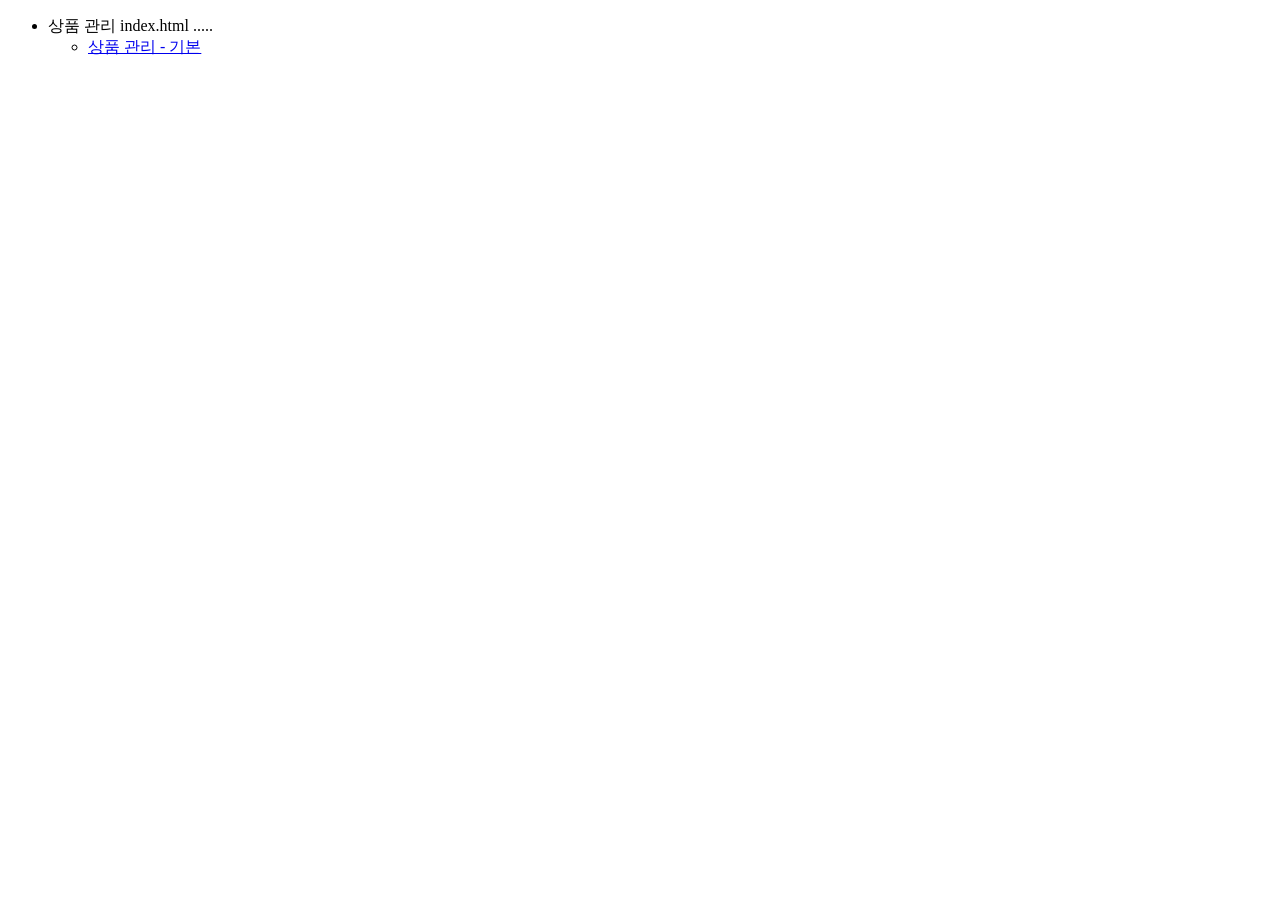
<file: src/main/resources/static/index.html>
<!DOCTYPE html>
<html>
<head>
  <meta charset="UTF-8">
  <title>Title</title>
</head>
<body>
<ul>
  <li>상품 관리 index.html .....
    <ul>
      <li><a href="/form/items">상품 관리 - 기본</a></li>
    </ul>
  </li>
</ul>
</body>
</html>
</file>
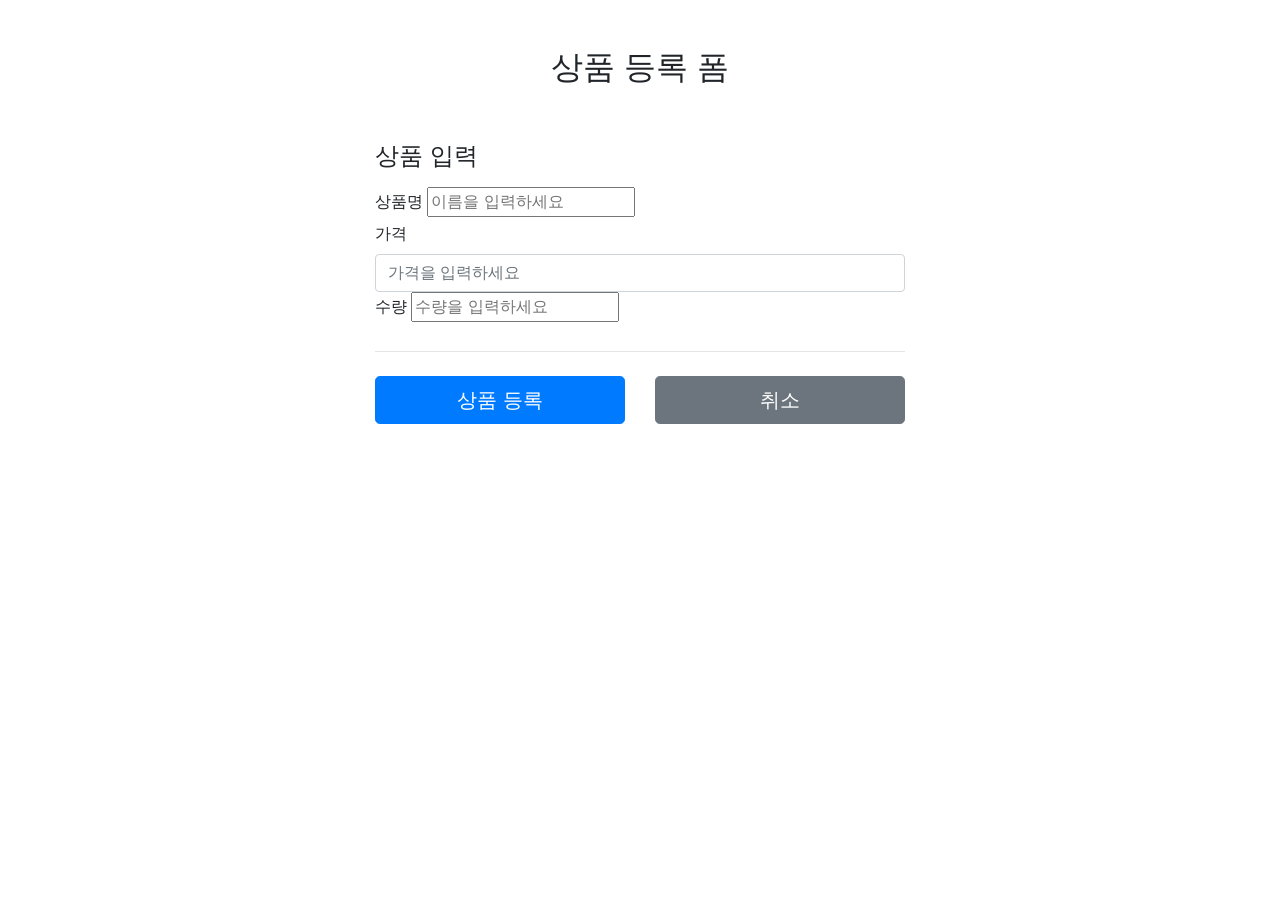
<file: src/main/resources/static/html/addForm.html>
<!DOCTYPE HTML>
<html>
<head>
  <meta charset="utf-8">
  <link href="../css/bootstrap.min.css" rel="stylesheet">
  <style>
    .container {
      max-width: 560px;
    }
  </style>
</head>
<body>
<div class="container">
  <div class="py-5 text-center">
    <h2>상품 등록 폼</h2>
  </div>
  <h4 class="mb-3">상품 입력</h4>
  <form action="item.html" method="post">
    <div>
      <label for="itemName">상품명</label>
      <input type="text" id="itemName" name="itemName" class="formcontrol" placeholder="이름을 입력하세요">
    </div>
    <div>
      <label for="price">가격</label>
      <input type="text" id="price" name="price" class="form-control"
             placeholder="가격을 입력하세요">
    </div>
    <div>
      <label for="quantity">수량</label>
      <input type="text" id="quantity" name="quantity" class="formcontrol" placeholder="수량을 입력하세요">
    </div>
    <hr class="my-4">
    <div class="row">
      <div class="col">
        <button class="w-100 btn btn-primary btn-lg" type="submit">상품
          등록</button>
      </div>
      <div class="col">
        <button class="w-100 btn btn-secondary btn-lg"
                onclick="location.href='items.html'" type="button">취소</button>
      </div>
    </div>
  </form>
</div> <!-- /container -->
</body>
</html>
</file>
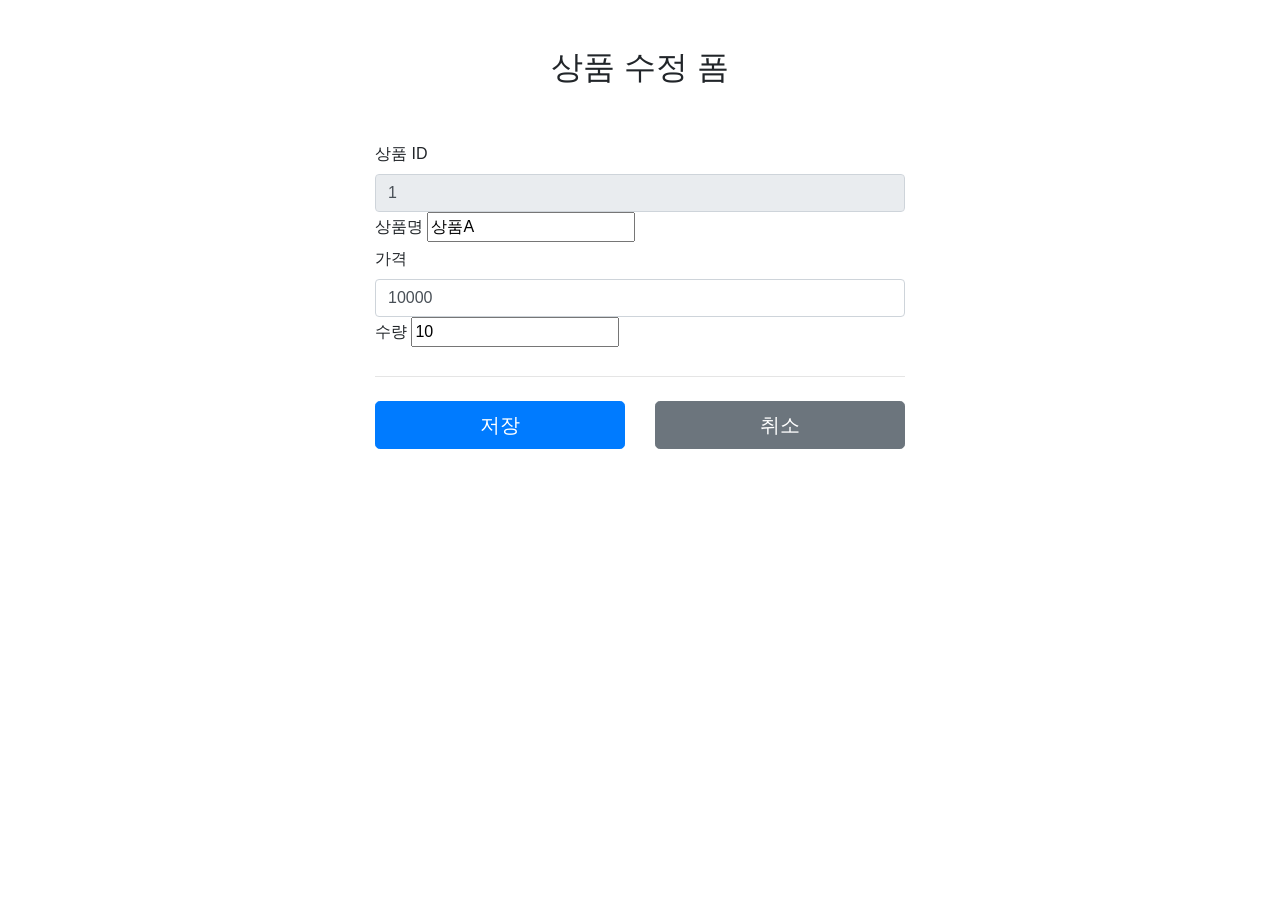
<file: src/main/resources/static/html/editForm.html>
<html>
<head>
  <meta charset="utf-8">
  <link href="../css/bootstrap.min.css" rel="stylesheet">
  <style>
    .container {
      max-width: 560px;
    }
  </style>
</head>
<body>
<div class="container">
  <div class="py-5 text-center">
    <h2>상품 수정 폼</h2>
  </div>
  <form action="item.html" method="post">
    <div>
      <label for="id">상품 ID</label>
      <input type="text" id="id" name="id" class="form-control" value="1"
             readonly>
    </div>
    <div>
      <label for="itemName">상품명</label>
      <input type="text" id="itemName" name="itemName" class="formcontrol" value="상품A">
    </div>
    <div>
      <label for="price">가격</label>
      <input type="text" id="price" name="price" class="form-control"
             value="10000">
    </div>
    <div>
      <label for="quantity">수량</label>
      <input type="text" id="quantity" name="quantity" class="formcontrol" value="10">
    </div>
    <hr class="my-4">
    <div class="row">
      <div class="col">
        <button class="w-100 btn btn-primary btn-lg" type="submit">저장
        </button>
      </div>
      <div class="col">
        <button class="w-100 btn btn-secondary btn-lg"
                onclick="location.href='item.html'" type="button">취소</button>
      </div>
    </div>
  </form>
</div> <!-- /container -->
</body>
</html>
</file>
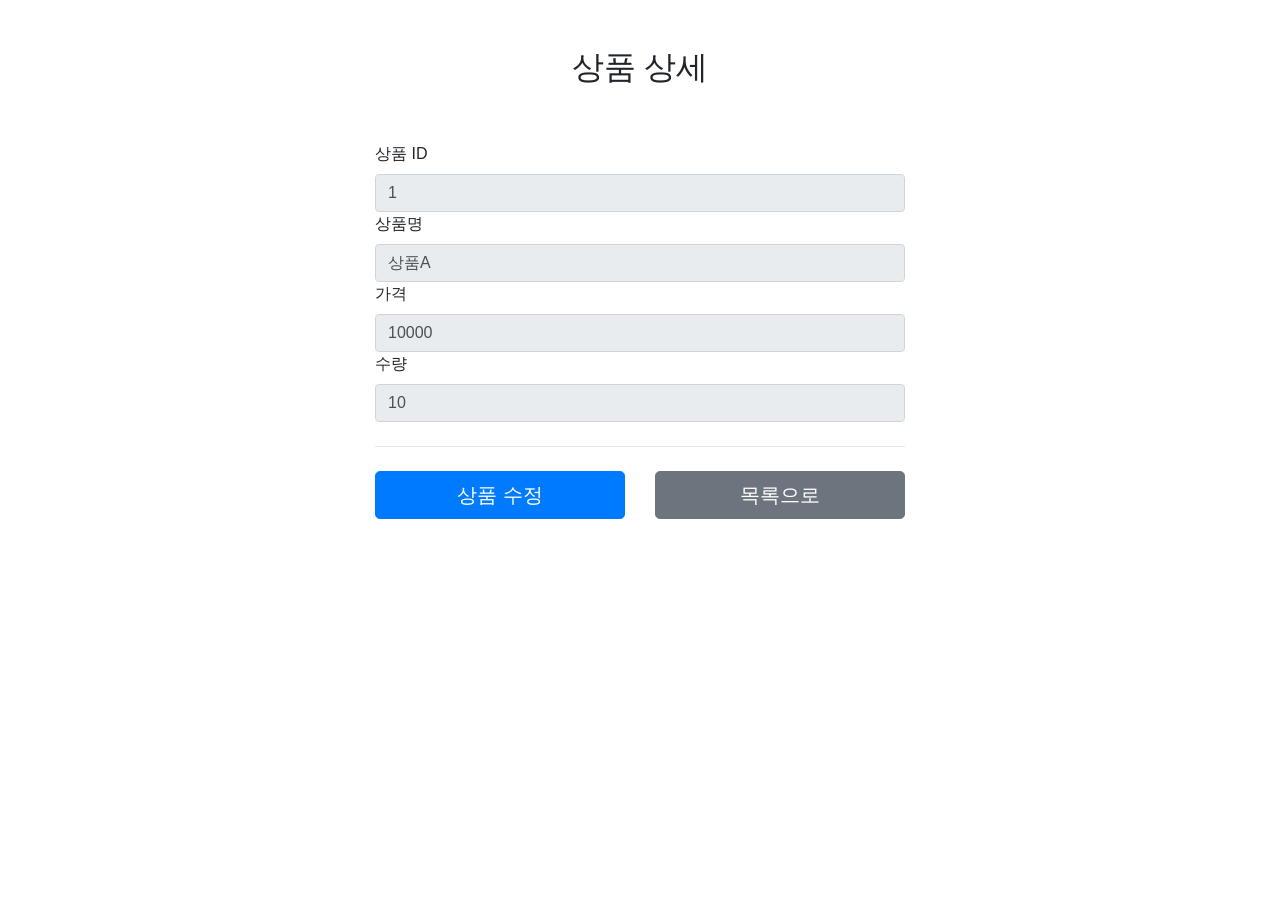
<file: src/main/resources/static/html/item.html>
<!DOCTYPE HTML>
<html>
<head>
  <meta charset="utf-8">
  <link href="../css/bootstrap.min.css" rel="stylesheet">
  <style>
    .container {
      max-width: 560px;
    }
  </style>
</head>
<body>
<div class="container">
  <div class="py-5 text-center">
    <h2>상품 상세</h2>
  </div>
  <div>
    <label for="itemId">상품 ID</label>
    <input type="text" id="itemId" name="itemId" class="form-control"
           value="1" readonly>
  </div>
  <div>
    <label for="itemName">상품명</label>
    <input type="text" id="itemName" name="itemName" class="form-control"
           value="상품A" readonly>
  </div>
  <div>
    <label for="price">가격</label>
    <input type="text" id="price" name="price" class="form-control"
           value="10000" readonly>
  </div>
  <div>
    <label for="quantity">수량</label>
    <input type="text" id="quantity" name="quantity" class="form-control"
           value="10" readonly>
  </div>
  <hr class="my-4">
  <div class="row">
    <div class="col">
      <button class="w-100 btn btn-primary btn-lg"
              onclick="location.href='editForm.html'" type="button">상품 수정</button>
    </div>
    <div class="col">
      <button class="w-100 btn btn-secondary btn-lg"
              onclick="location.href='items.html'" type="button">목록으로</button>
    </div>
  </div>
</div> <!-- /container -->
</body>
</html>
</file>
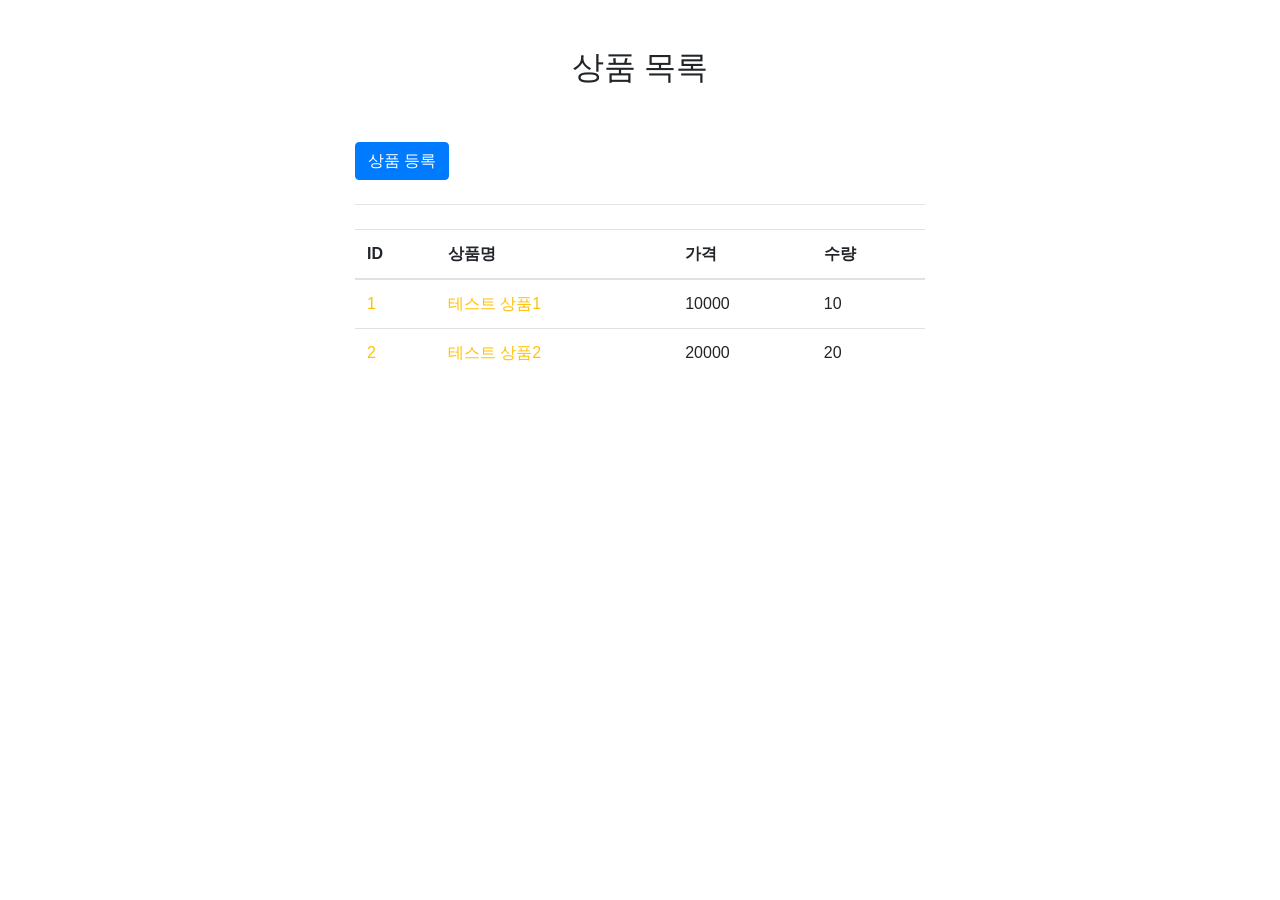
<file: src/main/resources/static/html/items.html>
<!DOCTYPE HTML>
<html>
<head>
  <meta charset="utf-8">
  <link href="../css/bootstrap.min.css" rel="stylesheet">
</head>
<body>
<div class="container" style="max-width: 600px">
  <div class="py-5 text-center">
    <h2>상품 목록</h2>
  </div>
  <div class="row">
    <div class="col">
      <button class="btn btn-primary float-end"
              onclick="location.href='addForm.html'" type="button">상품 등록</button>
    </div>
  </div>
  <hr class="my-4">
  <div>
    <table class="table">
      <thead>
      <tr>
        <th>ID</th>
        <th>상품명</th>
        <th>가격</th>
        <th>수량</th>
      </tr>
      </thead>
      <tbody>
      <tr>
        <td><a href="item.html">1</a></td>
        <td><a href="item.html">테스트 상품1</a></td>
        <td>10000</td>
        <td>10</td>
      </tr>
      <tr>
        <td><a href="item.html">2</a></td>
        <td><a href="item.html">테스트 상품2</a></td>
        <td>20000</td>
        <td>20</td>
      </tr>
      </tbody>
    </table>
  </div>
</div> <!-- /container -->
</body>
</html>
</file>
